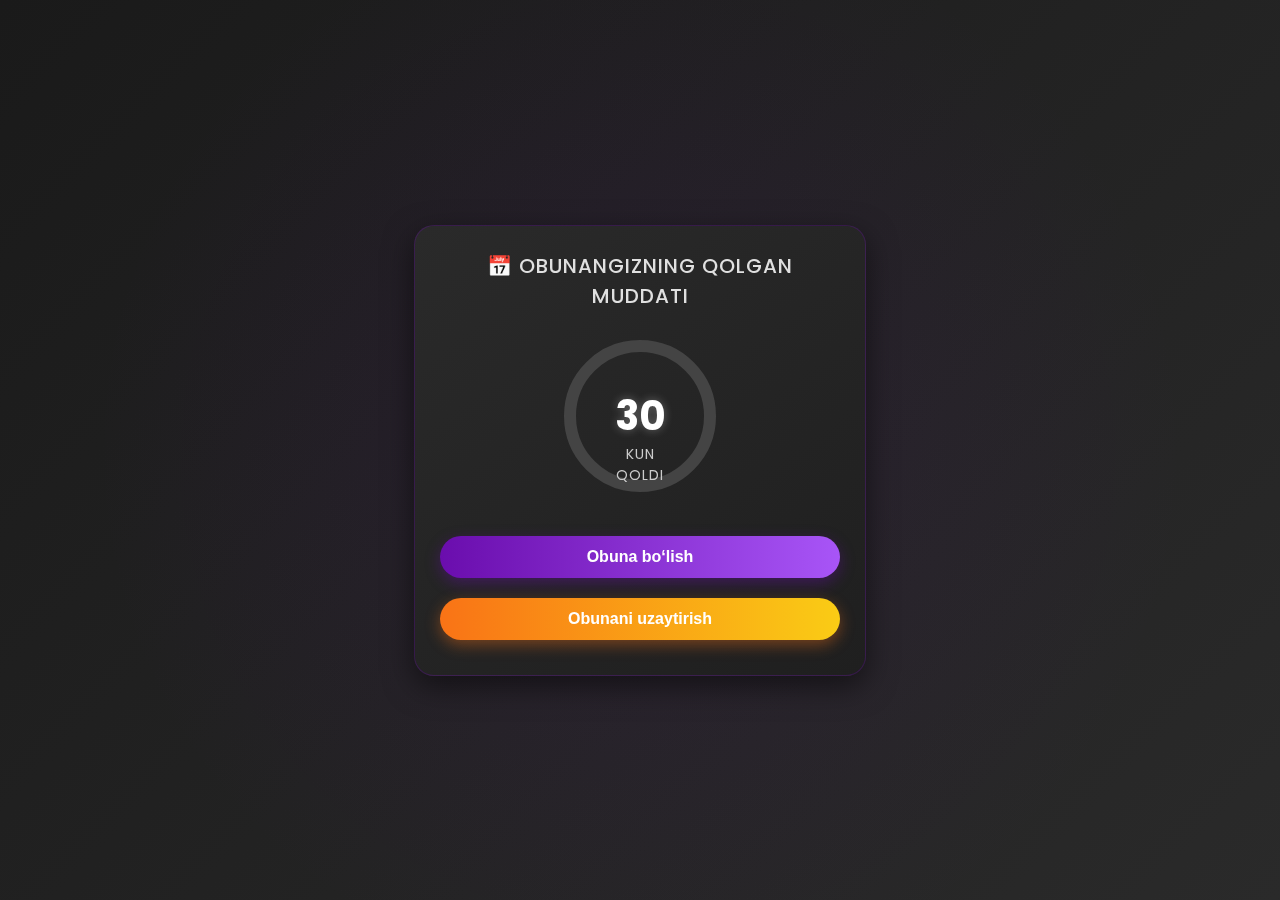
<file: daraja.html>
<!DOCTYPE html>
<html lang="en">
<head>
    <meta charset="UTF-8">
    <meta name="viewport" content="width=device-width, initial-scale=1.0">
    <title>Parallel Muhit Mini App</title>
    <style>
        body {
            font-family: 'Poppins', sans-serif;
            background: linear-gradient(135deg, #1a1a1a 0%, #2a2a2a 100%);
            display: flex;
            justify-content: center;
            align-items: center;
            height: 100vh;
            margin: 0;
            padding: 10px;
            box-sizing: border-box;
            color: #fff;
            overflow: hidden;
            position: relative;
        }
        body::before {
            content: '';
            position: absolute;
            top: 0;
            left: 0;
            width: 100%;
            height: 100%;
            background: radial-gradient(circle at 50% 50%, rgba(106, 13, 173, 0.1), transparent 70%);
            animation: pulse 10s infinite;
        }
        @keyframes pulse {
            0% { transform: scale(1); opacity: 0.5; }
            50% { transform: scale(1.2); opacity: 0.2; }
            100% { transform: scale(1); opacity: 0.5; }
        }
        .container {
            background: linear-gradient(145deg, #2a2a2a, #1f1f1f);
            padding: 25px;
            border-radius: 20px;
            box-shadow: 0 10px 30px rgba(0, 0, 0, 0.5);
            text-align: center;
            max-width: 100%;
            width: 400px;
            border: 1px solid rgba(106, 13, 173, 0.3);
            backdrop-filter: blur(5px);
            position: relative;
            z-index: 1;
        }
        .subscription-info {
            font-size: 20px;
            margin-bottom: 25px;
            color: #e0e0e0;
            text-transform: uppercase;
            letter-spacing: 1px;
            font-weight: 500;
        }
        .progress-circle {
            position: relative;
            width: 160px;
            height: 160px;
            margin: 0 auto 30px;
        }
        .progress-circle svg {
            width: 100%;
            height: 100%;
            transform: rotate(-90deg);
        }
        .progress-circle circle {
            fill: none;
            stroke-width: 12;
            stroke-linecap: round;
        }
        .progress-circle .background {
            stroke: #444;
        }
        .progress-circle .progress {
            stroke: url(#gradient);
            stroke-dasharray: 440;
            stroke-dashoffset: 440;
            transition: stroke-dashoffset 0.7s ease;
            filter: drop-shadow(0 0 10px rgba(106, 13, 173, 0.5));
        }
        .progress-circle .days {
            position: absolute;
            top: 50%;
            left: 50%;
            transform: translate(-50%, -50%);
            font-size: 40px;
            font-weight: bold;
            color: #fff;
            text-shadow: 0 0 10px rgba(255, 255, 255, 0.3);
        }
        .progress-circle .label {
            position: absolute;
            bottom: 10px;
            left: 50%;
            transform: translateX(-50%);
            font-size: 14px;
            color: #ccc;
            text-transform: uppercase;
            letter-spacing: 1px;
        }
        .button {
            background: linear-gradient(90deg, #6a0dad, #a855f7);
            color: white;
            padding: 12px 20px;
            border: none;
            border-radius: 25px;
            cursor: pointer;
            margin: 10px 0;
            font-size: 16px;
            font-weight: bold;
            width: 100%;
            box-sizing: border-box;
            box-shadow: 0 5px 15px rgba(106, 13, 173, 0.4);
            transition: transform 0.2s, box-shadow 0.3s;
        }
        .button:hover {
            transform: translateY(-2px);
            box-shadow: 0 8px 20px rgba(106, 13, 173, 0.6);
        }
        .button:active {
            transform: translateY(1px);
            box-shadow: 0 3px 10px rgba(106, 13, 173, 0.3);
        }
        .button.secondary {
            background: linear-gradient(90deg, #f97316, #facc15);
            box-shadow: 0 5px 15px rgba(249, 115, 22, 0.4);
        }
        .button.secondary:hover {
            box-shadow: 0 8px 20px rgba(249, 115, 22, 0.6);
        }
        .button.secondary:active {
            box-shadow: 0 3px 10px rgba(249, 115, 22, 0.3);
        }
        .payment-form {
            display: none;
            margin-top: 20px;
            background: rgba(0, 0, 0, 0.3);
            padding: 15px;
            border-radius: 15px;
        }
        .payment-form p {
            font-size: 16px;
            color: #e0e0e0;
            margin-bottom: 15px;
        }
    </style>
    <link href="https://fonts.googleapis.com/css2?family=Poppins:wght@400;500;700&display=swap" rel="stylesheet">
    <script src="https://telegram.org/js/telegram-web-app.js"></script>
</head>
<body>
    <div class="container">
        <div class="subscription-info">
            📅 Obunangizning qolgan muddati
        </div>
        <div class="progress-circle">
            <svg>
                <defs>
                    <linearGradient id="gradient" x1="0%" y1="0%" x2="100%" y2="100%">
                        <stop offset="0%" style="stop-color:#6a0dad;stop-opacity:1" />
                        <stop offset="100%" style="stop-color:#a855f7;stop-opacity:1" />
                    </linearGradient>
                </defs>
                <circle class="background" cx="80" cy="80" r="70"></circle>
                <circle class="progress" id="progress-circle" cx="80" cy="80" r="70"></circle>
            </svg>
            <div class="days" id="subscription-days">30</div>
            <div class="label">kun qoldi</div>
        </div>
        <button class="button" onclick="showPaymentForm('subscribe')">Obuna bo‘lish</button>
        <button class="button secondary" onclick="showPaymentForm('renew')">Obunani uzaytirish</button>
        
        <div class="payment-form" id="payment-form">
            <p>To‘lov jarayonini boshlash uchun quyidagi tugmani bosing:</p>
            <button class="button" onclick="proceedToPayment()">To‘lovni amalga oshirish</button>
        </div>
    </div>

    <script>
        // Telegram WebApp API
        const tg = window.Telegram.WebApp;
        tg.ready();

        // Foydalanuvchi ma'lumotlari (vaqtincha saqlash uchun)
        let subscriptionDays = 30;
        const maxDays = 30; // Maksimal obuna muddati

        // Obuna muddatini yangilash va progress circle’ni sozlash
        function updateSubscription() {
            document.getElementById('subscription-days').innerText = subscriptionDays;
            const progress = (subscriptionDays / maxDays) * (440); // 440 - doira uzunligi (2 * PI * r)
            document.getElementById('progress-circle').style.strokeDashoffset = 440 - progress;
        }

        // Dastlabki holatni yangilash
        updateSubscription();

        // To‘lov formasini ko‘rsatish
        let paymentType = '';
        function showPaymentForm(type) {
            paymentType = type;
            document.getElementById('payment-form').style.display = 'block';
        }

        // To‘lov jarayonini boshlash
        function proceedToPayment() {
            // Botga "subscribe" buyrug‘ini yuborish
            tg.sendData('subscribe');
            document.getElementById('payment-form').style.display = 'none';
        }

        // Telegram’dan kelgan xabarni qabul qilish (masalan, to‘lov muvaffaqiyatli bo‘lsa)
        tg.onEvent('web_app_data', function(data) {
            if (data === 'payment_success') {
                subscriptionDays = paymentType === 'subscribe' ? 30 : subscriptionDays + 30;
                updateSubscription();
                tg.showAlert('To‘lov muvaffaqiyatli amalga oshirildi!');
            }
        });
    </script>
</body>
</html>
</file>
